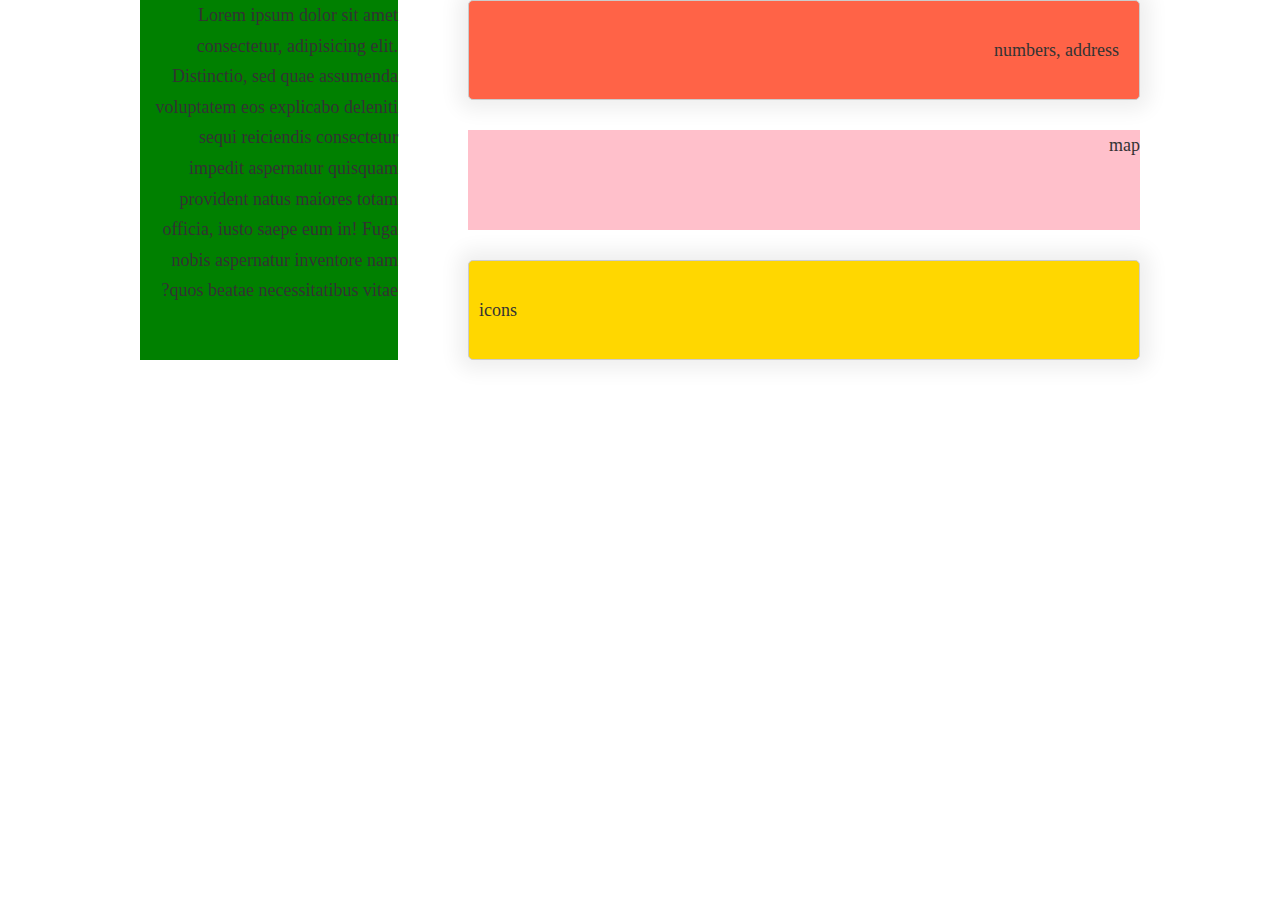
<file: contact.html>
<!DOCTYPE html>
<html lang="en" dir="rtl">

<head>
    <meta charset="UTF-8">
    <meta http-equiv="X-UA-Compatible" content="IE=edge">
    <meta name="viewport" content="width=device-width, initial-scale=1.0">
    <title>Document</title>
    <link rel="stylesheet" href="./css/style.css">
</head>

<body>
    <section class="contact container">
        <div class="contact__icons" style="background-color: gold; height: 100px;">icons</div>
        <div class="contact__address" style="background-color: tomato; height: 100px;">numbers, address</div>
        <div class="contact__map" style="background-color: pink; height: 100px;">map</div>
        <div class="contact__form" style="background-color: green; height: auto;">
            Lorem ipsum dolor sit amet consectetur, adipisicing elit. Distinctio, sed quae assumenda voluptatem eos
            explicabo deleniti sequi reiciendis consectetur impedit aspernatur quisquam provident natus maiores totam
            officia, iusto saepe eum in! Fuga nobis aspernatur inventore nam quos beatae necessitatibus vitae?
        </div>
    </section>
</body>

</html>
</file>
<file: css/style.css>
/* Reset */
*, *::after, *::before {
    box-sizing: border-box;
    margin: 0;
    padding: 0;
}

/* root variables */
:root {
    --color-primary: #ff5722;
    --color-primary-light: #ff7a50;
    --color-secondary-light: #fff6f2;
    --color-secondary-dark: #ffa589;
    --color-navbar: #f8f8f8;
    --color-headings: #000;
    --color-body: #333;
    --color-white: #fff;
}

html {
    font-size: 62.5%;
}

body {
    color: var(--color-body);
    font-size: 1.4rem;
    line-height: 1.7;
}

h1, h2, h3 {
    color: var(--color-headings);
    font-weight: 700;
}

h1 {
    font-size: 2.5rem;
}

h2 {
    font-size: 2.2rem;
    margin-bottom: 1.5rem;
}

@media screen and (min-width: 1024px) {
    body {
        font-size: 1.8rem;
    }

    h1 {
        font-size: 5rem;
    }
    
    h2 {
        font-size: 3.5rem;
    }
}


/* button */
.btn {
    cursor: pointer;
    outline: 0;
    border: 0;
    padding: 2rem 2.5rem;
    border-radius: 8px;
    white-space: nowrap;
    font-size: 1.4rem;
}

.btn--primary {
    background-color: var(--color-primary);
    color: var(--color-white);
}

.btn--secondary {
    background-color: var(--color-secondary-dark);
    color: var(--color-white);
}

.btn--block {
    width: 100%;
    font-size: 1.6rem;
}

@media screen and (min-width: 1024px) {
    .btn {
        font-size: 1.6rem;
    }

    .btn--block {
        font-size: 2rem;
    }
}

/* badge */
.badge {
    display: inline-block;
    padding: .5rem 1.3rem;
    background-color: var(--color-white);
    border-radius: 32px;
    border: 2px solid var(--color-primary);
    color: var(--color-primary);
    text-transform: uppercase;
    font-size: 1.2rem;
}

.badge--primary {
    background-color: var(--color-primary);
    color: var(--color-white);
}

@media screen and (min-width: 1024px) {
    .badge {
        font-size: 1.4rem;
    }
}

/* list */
.list {
    color: var(--color-headings);
    list-style: none;
    font-size: 1.6rem;
}

.list--inline .list__item {
    display: inline-block;
    margin-left: 2rem;
    background-color: #ccc;
}

/* .list--tick {
    list-style-image: url(/assets/images/account-check.svg) ;
    padding: 3rem;
} */

/* .list--tick .list__item::before {
    background: url(/assets/images/account-check.svg) no-repeat right center;
    padding-right: 3rem; 
} */

.list--tick .list__item::before {
    content: "";
    background: url(/assets/images/account-check.svg) no-repeat;
    padding-right: 4rem;
    margin-left: .5rem;
}

.list--tick .list__item {
    margin-bottom: 2rem;
}

/* plan */
.block-plan {
    display: grid;
    justify-content: center;
    /* grid-template-columns: repeat(auto-fit, minmax(250px, 270px)); */
    gap: 8rem 6rem;
    margin-top: 4rem;
    margin-bottom: 4rem;
}

.plan {
    font-size: 1.8rem;
    transition: all .2s ease-out;
    min-width: 300px;
}

.card {
    border-radius: 20px;
    overflow: hidden;
    box-shadow: 0 0 20px 10px rgb(239, 239, 239);
    color: var(--color-white);
}

.card__header, .card__body {
    padding: 3rem 2.5rem;
}

.plan__intro {
    display: flex;
    justify-content: space-between;
    margin-bottom: 2rem;
}

.plan__price {
    font-size: 3rem;
}

.plan__billing {
    font-size: 1.4rem;
}

.plan__description {
    font-size: 1.5rem;
    display: block;
    margin-top: 1.5rem;
}

.card--primary .card__header {
    background-color: var(--color-primary-light);
}

.card--secondary .card__header {
    background-color: var(--color-secondary-dark);
}

.plan .btn--block {
    font-size: 1.6rem;
    margin-top: 6rem;
}

.plan:hover {
    transform: scale(1.05);
}

.plan--popular:hover {
    transform: scale(1.15);
}

@media screen and (min-width: 1024px) {
    .plan .btn--block {
        font-size: 1.8rem;
    }
}

@media screen and (min-width: 940px) {
    .block-plan {
        grid-template-columns: repeat(3, 1fr);
    }

    .plan {
        min-width: 270px;
    }

    .plan--popular {
        transform: scale(1.1);
    }
}


/* container */
.container {
    max-width: 1000px;
    margin: 0 auto;
}

/* feature */
.feature {
    display: grid;
    gap: 0rem;
}

.feature__text {
    margin-bottom: 2rem;
    text-align: justify;
}

.feature .btn {
    padding: 1.2rem 3rem;
}

.feature__image > img {
    width: 50%;
    height: auto;
}

.feature__image {
    text-align: center;
    margin-bottom: 2rem;
    text-align: center;
}

section.charge {
    border-bottom: 1px solid #ccc;
}

@media screen and (min-width: 768px) {
    .feature {
        grid-template-columns: repeat(2, 1fr);
        gap: 6rem;
    }

    .charge .feature__image {
        order: 1;
    }

    .feature__image {
        order: 2;
        margin-bottom: 0;
    }

    .feature__detail {
        order: 1;
    }

    .feature__image > img {
        width: 100%;
    }
}

/* contact */
.contact {
    display: grid;
    justify-content: center;
    gap: 3rem 4rem;
}

.contact__map {
    display: none;
}

@media screen and (min-width: 768px) {
    .contact {
        grid-template-areas: 
        "address form"
        "map form"
        "icons form";
        grid-template-columns: 70fr 30fr;
    }

    .contact__map {
        grid-area: map;
        display: block;
    }

    .contact__address {
        grid-area: address;
    }

    .contact__icons {
        grid-area: icons;
    }

    .contact__form {
        grid-area: form;
    }
}

/* icons */
/* contact__address */
.icon {
    width: 40px;
    height: 40px;
}
 
.icon-container {
    width: 64px;
    height: 64px;
    display: flex;
    justify-content: center;
    align-items: center;
    background-color: #f6f6f6;
    border-radius: 100%;
    cursor: pointer;
}

.contact__address {
    display: flex;
    flex-direction: column;
    align-items: flex-end;
    border: 1px solid #ccc;
    box-shadow: 0 0 20px 10px rgb(239, 239, 239);
    border-radius: 5px;
    padding: 2rem;
}

.contact__address .icon-holder {
    display: flex;
    align-items: center;
}

.icon-holder__label {
    margin-left: 1rem;
    display: block;
    max-width: 250px;
}

@media screen and (min-width: 1024px) {
    .contact__address {
        flex-direction: row;
        justify-content: space-between;
        align-items: center;
    }

    .contact__address .icon-holder {
        flex-direction: column;
        max-width: 150px;
        text-align: center;
    }

    .icon-holder__label {
        order: 2;
        font-size: 1.4rem;
        margin-bottom: 1.5rem;
    }
}

/* contact__icons */
.contact__icons > .icon-container > .icon {
    width: 25px;
    height: 25px;
}

.contact__icons > .icon-container {
    width: 40px;
    height: 40px;
}

.contact__icons {
    display: flex;
    flex-direction: row;
    align-items: center;
    justify-content: space-around;
    border: 1px solid #ccc;
    box-shadow: 0 0 20px 10px rgb(239, 239, 239);
    border-radius: 5px;
    padding: 1rem;
}

@media screen and (min-width: 1024px) {
    .contact__icons {
        justify-content: flex-end;
        margin-bottom: 0rem;

    }

    .contact__icons > .icon-container {
        margin-left: 2rem;
    }
}

/* contact__map */
.contact__map img {
    width: 100%;
    height: 100%;
    border-radius: 5px;
    border: 1px solid #ccc;
}

/* form */
.form-wrapper {
    height: 100%;
    border: 1px solid #ccc;
    border-radius: 5px;
    box-shadow: 0 5px 20px rgba(0, 0, 0, 0.1);
    padding: 1.5rem;
}

.form-wrapper h3 {
    margin-bottom: 5.2rem;
    text-align: center;
}

.form-wrapper form {
    display: flex;
    flex-direction: column;
    justify-content: space-between;
    height: 80%;
}

input, textarea {
    display: block;
    border: 0;
    outline: 0;
}

textarea {
    resize: none;
}

::placeholder {
    font-size: 1.4rem;
    color: #333;
    font-family: "vazir";
}

.form-wrapper input, .form-wrapper textarea {
    border-radius: 39px;
    background-color: #f5f5f5;
    border: 1px solid #ccc;
    padding: 1rem 1.5rem;
    font-family: "vazir";
    margin-bottom: 1.5rem;
}

.form-wrapper input:focus, .form-wrapper textarea:focus {
    border: 1px solid var(--color-primary);
}

.form-wrapper textarea {
    border-radius: 5px;
}

.contact__form {
    margin-right: 0rem;
}

@media screen and (min-width: 1024px) {
    .contact__form {
        margin-right: 3rem;
    }
}

/* footer */
.main-footer {
    background-color: #000;
    color: var(--color-white);
    min-height: 250px;
    display: flex;
    align-items: center;
    padding: 4rem;
}

.main-footer .footer {
    display: flex;
    flex-direction: column;
}

.footer__items {
    margin: 2.5rem 0;
    max-width: 200px;
}

.footer__items a {
    display: block;
    text-decoration: none;
    font-size: 1.3rem;
    color: var(--color-white);
    margin-bottom: 1rem;
}

.footer__items a:hover {
    color: var(--color-primary);
}

.footer__items h6 {
    font-size: 1.8rem;
    margin-bottom: 1.5rem;
    font-weight: bold;
}

.footer__items p{
    font-size: 1.4rem;
    margin-bottom: 1rem;
}

.footer__items.enemad {
    display: flex;
    flex-direction: row;
    justify-content: center;
    max-height: 120px;
}

@media screen and (min-width: 768px) {
    .footer__items.enemad {
        justify-content: space-between;
    }
}

.footer__enemad {
    max-width: 80px;
    margin-left: 1.5rem;
    background-color: rgb(232, 232, 232);
    border-radius: 10px;
    padding: 1rem .5rem;
    display: flex;
    justify-content: center;
    align-items: center;
}

.footer__enemad img {
    width: 100px;
    height: auto;
}

.flex, .wrap {
    display: flex;
    flex-direction: row;
    justify-content: space-around;
    align-items: center;
}

.wrap {
    justify-content: flex-start;
    margin-bottom: 3rem;
    font-size: 1.2rem;
}

.gray {
    color: rgb(141, 141, 141);
}

@media screen and (min-width: 768px) {
    .main-footer .footer {
        flex-direction: row;
        flex-wrap: wrap;
    }

    .footer__items {
        margin-bottom: 0rem;
        margin-left: 5rem;
    }
}

/* navbar */
.main-header {
    background-color: var(--color-navbar);
    justify-content: space-between;
    position: fixed;
    left: 0;
    right: 0;
    z-index: 1030;
    border-bottom: 1px solid #ccc;
}

.nav {
    display: flex;
    justify-content: space-between;
    align-items: center;
    flex-wrap: wrap;
    padding: 1rem 2rem;
}

.nav__list {
    width: 100%;
    display: flex;
    flex-direction: column;
    font-size: 1.4rem;
    max-height: 0;
    overflow: hidden;
    opacity: .5;
    transition: all .4s ease-out;
}

.nav.nav__expanded .nav__list {
    max-height: 100vh;
    opacity: 1;
}

.nav__item {
    margin-bottom: 1rem;
    border-bottom: 1px solid #ccc;
    padding: 1rem;
}

.nav__item > a {
    text-decoration: none;
    color: #444;
    display: block;
}

.nav__item > a:hover {
    color: var(--color-primary);
}

@media screen and (min-width: 803px) {
    .nav{
        padding: 0 2rem;
    }

    .nav__toggler {
        display: none;
    }

    .nav__list {
        width: auto;
        flex-direction: row;
        align-items: center;
        max-height: 100%;
        opacity: 1;
    }

    .nav__item {
        margin-right: 2rem;
        font-size: 1.3rem;
        border: 0;
        margin-bottom: 0;
    }
}

@media screen and (min-width: 1024px) {
    .nav__item {
        font-size: 1.6rem;
    }

    .nav__item .btn {
        padding: 1rem 2.5rem;
    }
}

.nav__item.cta > a {
    font-size: 1.3rem;
    color: var(--color-white);
    text-align: center;
    font-weight: bold;
}

.nav__item .btn {
    padding: 1rem 1.5rem;
}

/* toggler */
.nav__toggler {
    cursor: pointer;
}

.bar {
    width: 25px;
    height: 3px;
    background-color: #000;
    margin: 5px 0;
    border-radius: 5px;
    transition: all .3s ease-out;
}

.nav.nav__expanded .bar-one {
    transform: rotate(-45deg) translate(-9px, 6px);
    margin: 8px 0;
}

.nav.nav__expanded .bar-two {
    opacity: 0;
    transform: translateX(-20px);
}

.nav.nav__expanded .bar-three {
    transform: rotate(45deg) translate(-9px, -8px);
    margin: 8px 0;
}

/* hero-section */
.hero-section {
    width: 100%;
    height: 478px;
    position: relative;
}

.hero-section img {
    width: 100%;
    height: 550px;
}

.intro-btn {
    border-radius: 20px;
    padding: 16px;
    background-image: linear-gradient(51deg, rgba(23, 26, 60, 0.7) 5%, rgba(23, 26, 60, 0.3) 95%);
    display: flex;
    flex-direction: column;
    width: 270px;
    margin-top: 8rem;
}

.intro-btn h1 {
    font-size: 2.5rem;
    color: var(--color-white);
}

.intro-btn h2 {
    font-size: 1.6rem;
    color: var(--color-white);
    margin-bottom: 3rem;
}

.intro-btn__passengers {
    background-color: var(--color-white);
    border-radius: 12px;
    margin-bottom: 2rem;
    padding: 14px;
    width: 220px;
    display: flex;
    justify-content: space-evenly;
    align-items: center;
    font-size: 1.5rem;
}

.hero-wrapper {
    position: absolute;
    top: 0;
    right: 0;
    width: 100%;
    height: 478px;
    display: flex;
    justify-content: center;
    align-items: center;
}

.intro-wrapper {
    display: flex;
    flex-direction: column;
    flex-wrap: wrap;
}

.transparent {
    background: none;
    color: var(--color-white);
    border: 2px solid var(--color-white);
}

.banner-phone {
    display: none;
    position: absolute;
    left: 10%;
    bottom: -40%;
    max-width: 320px;
    height: auto;
}

@media screen and (min-width: 768px) {
    .hero-section img {
        height: 478px;
    }

    .hero-wrapper {
        justify-content: flex-start;
        right: 15rem;
    }

    .intro-wrapper {
        flex-direction: row;
        justify-content: space-around;
        align-items: center;
    }

    .intro-btn {
        width: 550px;
        padding: 25px;
        border-radius: 20px;;
    }

    .intro-btn h1 {
        font-size: 5rem;
    }

    .intro-btn h2 {
        font-size: 2.5rem;
    }

    .banner-phone {
        display: block;
    }
}

/* services */
.services__tabs {
    display: flex;
    flex-direction: row;
    justify-content: space-between;
    overflow: auto;
    padding: 5px 0 15px;
}

.services__tabs .tab {
    cursor: pointer;
    display: flex;
    flex-direction: column;
    align-items: center;
    text-decoration: none;
    color: #333;
    opacity: .5;
    transition: all .3s ease-out;
}

.services__tabs .tab:hover {
    opacity: 1;
}

.services__title {
    font-size: 2rem;
    font-weight: 700;
    margin-bottom: 20px;
}

.block-heading {
    margin-top: 6rem;
}

.block-h {
    margin-top: 3rem;
}

.services__tabs .tab > p {
    margin-top: 1.5rem;
    font-size: 1.2rem;
}

.services__tabs img {
    max-width: 85px;
}

.services .feature__title {
    margin: 1.5rem 0;
}

.services .feature__image {
    display: none;
}

@media screen and (min-width: 1024px) {
    .services__tabs .tab > p {
        margin-top: 1rem;
        font-size: 1.5rem;
    }

    .services__tabs img {
        width: 100%;
    }

    .services__title {
        font-size: 3.5rem;
        margin-bottom: 30px;
    }

    .services .feature__image {
        display: block;
    }
}

/*  */
.tab-content {
    display: flex;
    justify-content: space-between;
    border-bottom: 1px solid #ccc;
}

.tab-content .feature__image >img {
    width: 100%;
    max-width: 500px;
    height: auto;
}

.tab-content .feature__detail {
    width: 100%;
}

.tab-content {
    display: none;
}

.tab-content.active {
    display: flex;
}

.tab.active {
    opacity: 1;
}

@media screen and (min-width: 1024px) {
    .tab-content .feature__detail {
        width: 50%;
    }

    .block {
        padding: 6rem 2rem;
    }
}

.block {
    padding: 4rem 2rem;
}

div.border {
    border-bottom: 1px solid #ccc;
}

.fa-brands {
    cursor: pointer;
}

.fa-brands:hover {
    color: var(--color-white);
}

.m-b {
    margin-bottom: 1rem;
}

/* travell section */
.travell__slides {
    display: flex;
    justify-content: space-between;
    align-items: center;
    overflow-x: auto;
}

.travell__slide {
    min-width: 290px;
    display: flex;
    flex-direction: column;
    align-items: center;
    -ms-overflow-style: none;
    scrollbar-width: none;
}

.travell__slide:not(:last-child) {
    margin-left: 2rem;
}

.travell__slide::-webkit-scrollbar {
    display: none;
}

.travell__slide img {
    width: 100%;
    height: 100%;
    border-radius: 32px;
}

.slide__img {
    width: 100%;
    height: 250px;
}

.slide__detail {
    background-color: var(--color-white);
    border-radius: 20px;
    box-shadow: 0 5px 20px rgba(0, 0, 0, 0.1);
    padding: 1rem 1.5rem;
    transform: translateY(-60px);
    width: 85%;
}

.slide__header {
    display: flex;
    justify-content: flex-start;
    align-items: center;
}

.slide__header p, .slide__header .badge {
    font-size: 1.4rem;
}

.slide__header p {
    margin-right: 1rem;
    color: rgb(86, 86, 86);
}

.slide__header .badge {
    padding: .1rem 1rem;
}

.slide__text {
    font-size: 1.8rem;
}

.slide__icons {
    margin-top: 1rem;
    display: flex;
    justify-content: space-between;
    align-items: center;
    color: #cacaca;
}

.slide__icons i:hover {
    color: var(--color-primary);
}

/* avatar section */
.avatar-group {
    display: flex;
    align-items: center;
    margin-top: 1rem;
}

.avatar-group .avatar {
    width: 50px;
    height: 50px;
    border: 3px solid #fff;
    border-radius: 100%;
    overflow: hidden;
    margin-left: -15px;
    cursor: pointer;
    position: relative;
    transition: all .3s ease-in-out;
}

.avatar:hover:not(:last-of-type) {
    transform: translateX(10px);
}

.avatar-group img {
    width: 100%;
}

.hidden-avatars {
    width: 50px;
    height: 50px;
    background-color: var(--color-primary-light);
    color: var(--color-white);
    border-radius: 100%;
    border: 3px solid #fff;
    display: flex;
    justify-content: center;
    align-items: center;
    position: relative;
    z-index: 10;
}

.slide__suggest {
    font-size: 1.7rem;
    color: var(--color-primary);
    margin-right: 2px;
}
</file>
